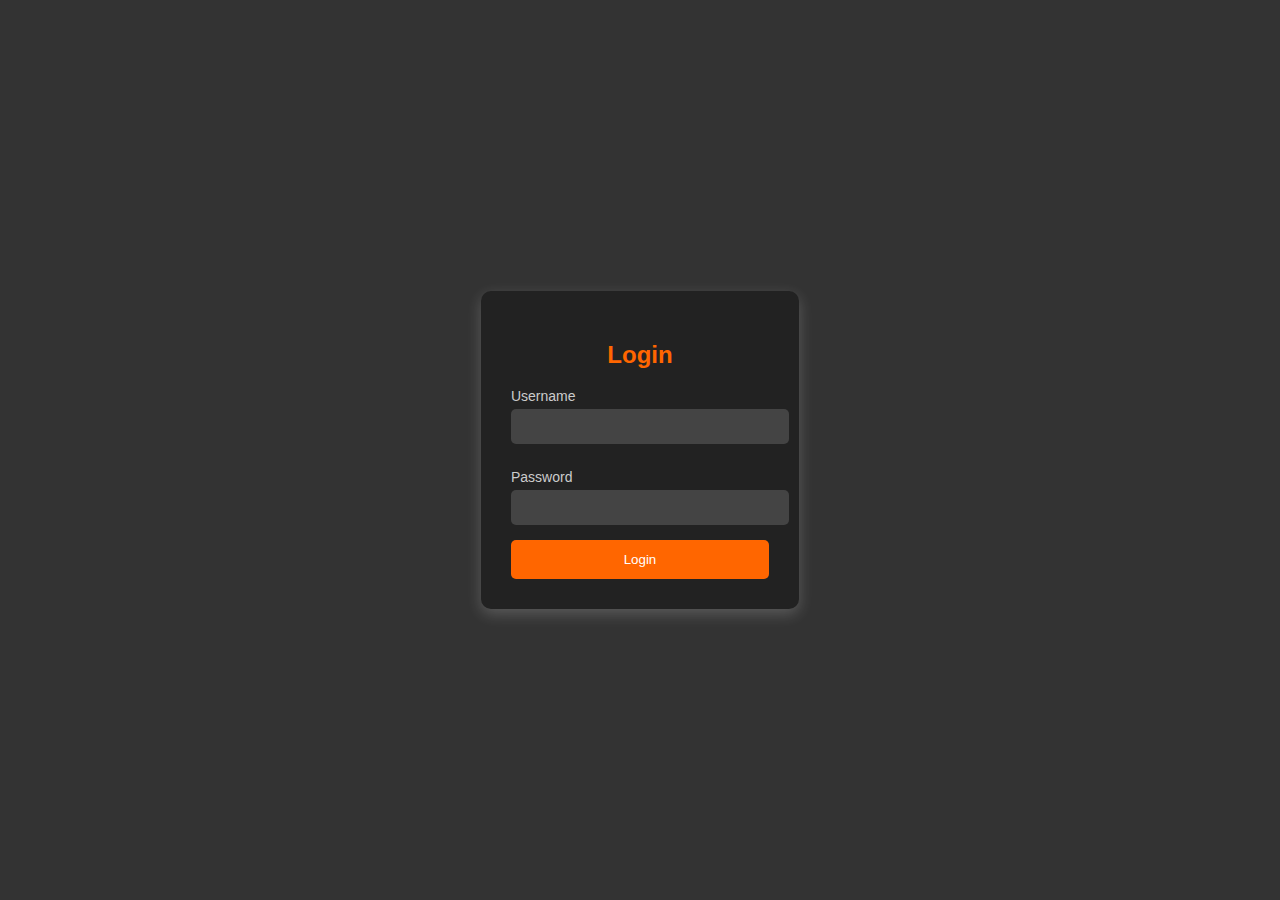
<file: login.html>
<!DOCTYPE html>
<html lang="en">
<head>
    <meta charset="UTF-8">
    <meta name="viewport" content="width=device-width, initial-scale=1.0">
    <title>Login</title>
    <link rel="stylesheet" href="./logsign.css">
    <link rel="icon" type="image/jpeg" href="./images/channel-5.jpeg">
</head>
<body>
    <div class="auth-container">
        <h2>Login</h2>
        <form>
            <label for="username">Username</label>
            <input type="text" id="username" required>
            <label for="password">Password</label>
            <input type="password" id="password" required>
            <button type="submit">Login</button>
        </form>
    </div>
</body>
</html>
</file>
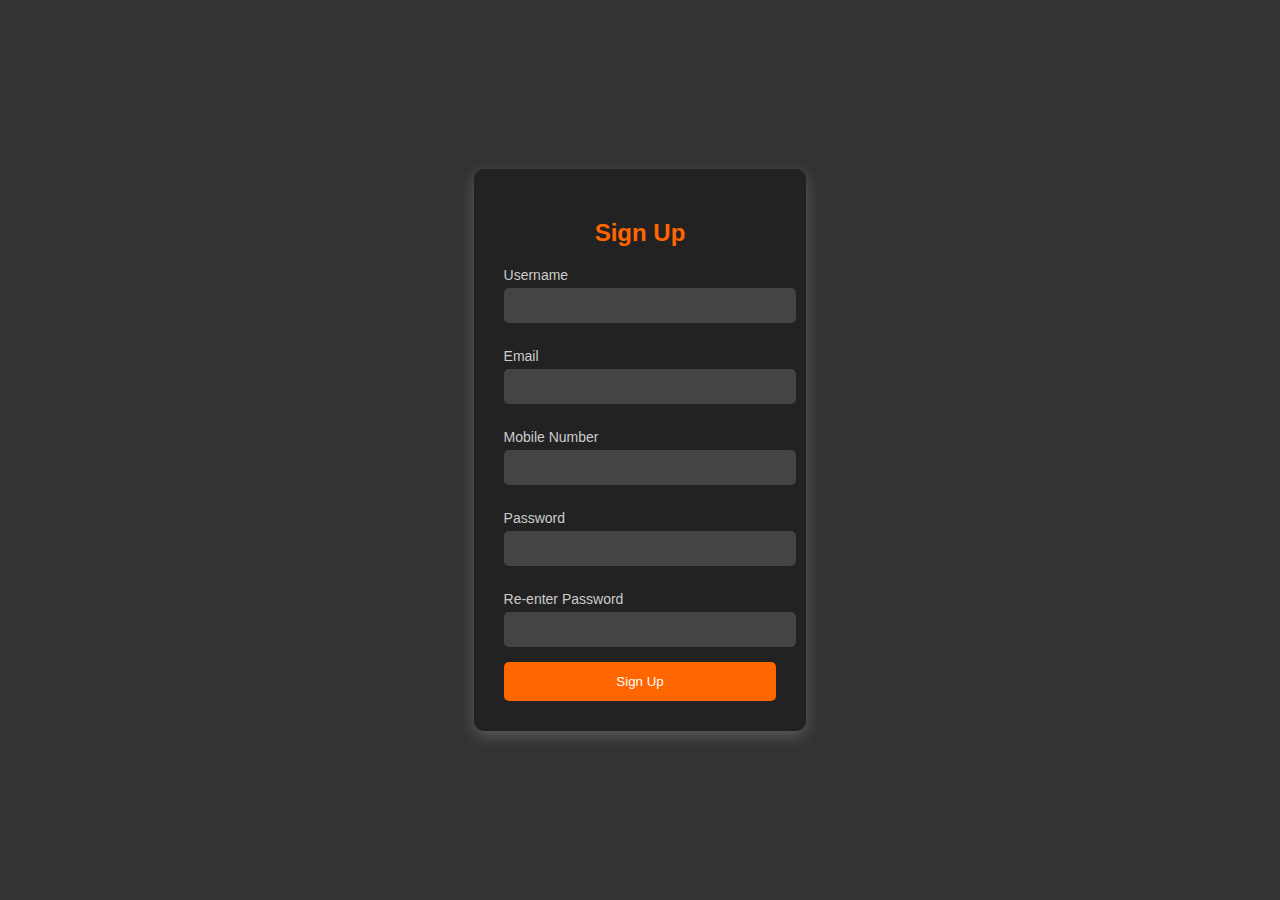
<file: signup.html>
<!DOCTYPE html>
<html lang="en">
<head>
    <meta charset="UTF-8">
    <meta name="viewport" content="width=device-width, initial-scale=1.0">
    <title >Sign Up</title>
    <link rel="icon" type="image/png" href="./images/favicon.png">
    <link rel="stylesheet" href="./logsign.css">
    <link rel="icon" type="image/jpeg" href="./images/channel-5.jpeg">
</head>
<body>
    <div class="auth-container">
        <h2>Sign Up</h2>
        <form>
            <label for="username">Username</label>
            <input type="text" id="username" required>
            <label for="email">Email</label>
            <input type="email" id="email" required>
            <label for="mobile">Mobile Number</label>
            <input type="text" id="mobile" required>
            <label for="password">Password</label>
            <input type="password" id="password" required>
            <label for="confirm-password">Re-enter Password</label>
            <input type="password" id="confirm-password" required>
            <button type="submit">Sign Up</button>
        </form>
    </div>
</body>
</html>
</file>
<file: logsign.css>
/* General Styles */
body {
    font-family: 'Arial', sans-serif;
    background-color: #333;
    color: white;
    margin: 0;
    padding: 0;
    display: flex;
    justify-content: center;
    align-items: center;
    height: 100vh;
}

/* Authentication Container */
.auth-container {
    max-width: 400px;
    background: #222;
    padding: 30px;
    border-radius: 10px;
    box-shadow: 0 5px 15px rgba(255, 255, 255, 0.2);
    text-align: center;
    animation: fadeInUp 0.8s ease-out;
}

/* Authentication Image */
.auth-container .auth-image {
    width: 80px;
    height: 80px;
    object-fit: cover;
    border-radius: 50%;
    margin-bottom: 15px;
}

/* Form Styling */
.auth-container h2 {
    color: #ff6600;
}

.auth-container label {
    display: block;
    text-align: left;
    margin-top: 10px;
    font-size: 14px;
    color: #ccc;
}

.auth-container input {
    width: 100%;
    padding: 10px;
    margin: 5px 0 15px;
    border-radius: 5px;
    border: none;
    background: #444;
    color: white;
}

.auth-container button {
    width: 100%;
    background: #ff6600;
    color: white;
    padding: 12px;
    border: none;
    border-radius: 5px;
    cursor: pointer;
    transition: background 0.3s;
}

.auth-container button:hover {
    background: #ff4500;
}

/* Animations */
@keyframes fadeInUp {
    from {
        opacity: 0;
        transform: translateY(50px);
    }
    to {
        opacity: 1;
        transform: translateY(0);
    }
}
</file>
